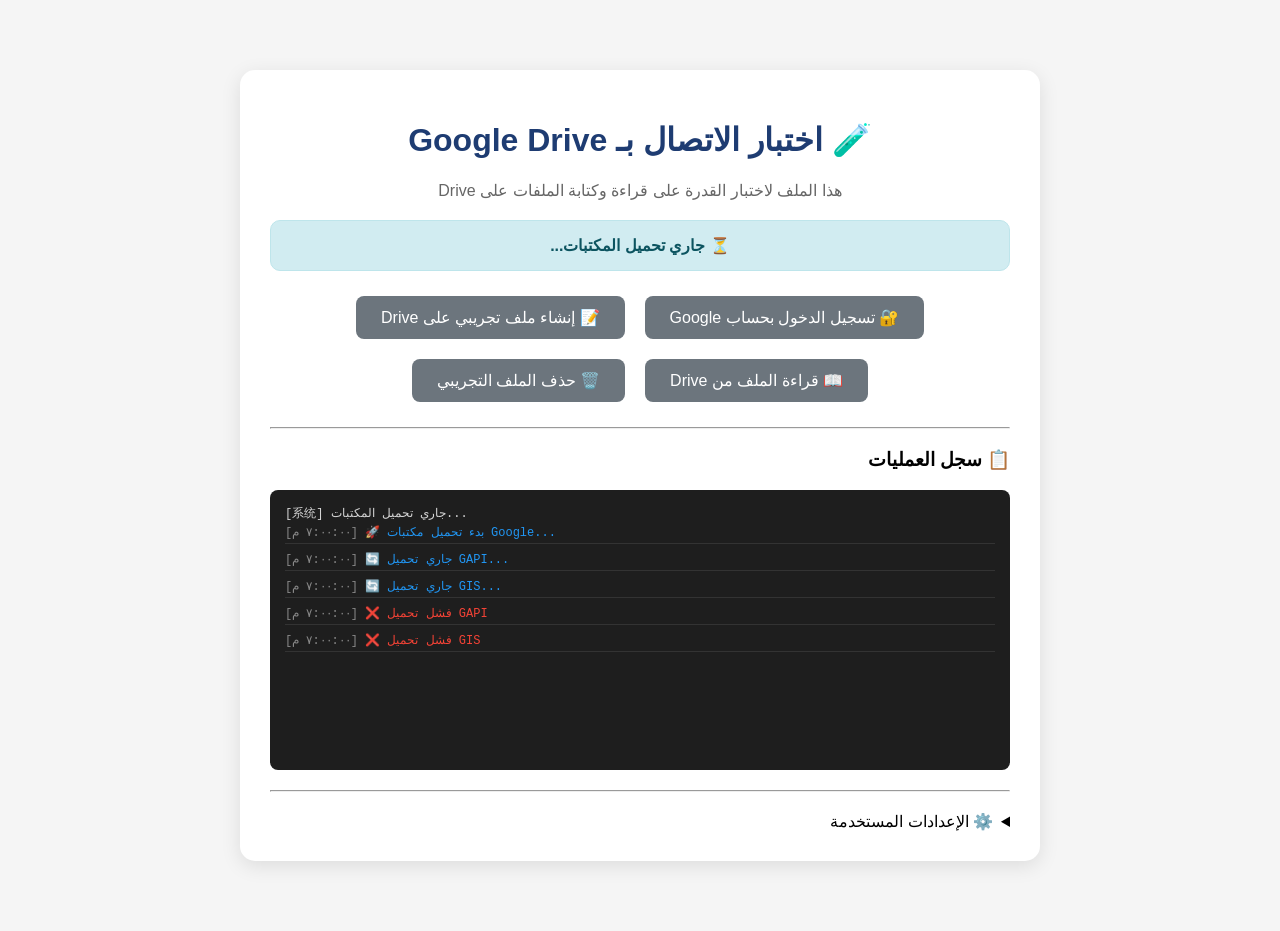
<file: drive_test.html>
<!DOCTYPE html>
<html lang="ar" dir="rtl">
<head>
    <meta charset="UTF-8">
    <meta name="viewport" content="width=device-width, initial-scale=1.0">
    <title>اختبار الاتصال بـ Google Drive</title>
    <style>
        body {
            font-family: 'Segoe UI', Tahoma, Geneva, Verdana, sans-serif;
            max-width: 800px;
            margin: 50px auto;
            padding: 20px;
            background: #f5f5f5;
            direction: rtl;
        }
        .container {
            background: white;
            border-radius: 15px;
            padding: 30px;
            box-shadow: 0 5px 20px rgba(0,0,0,0.1);
        }
        h1 { color: #1e3c72; text-align: center; }
        .status {
            padding: 15px;
            border-radius: 10px;
            margin: 20px 0;
            text-align: center;
            font-weight: bold;
        }
        .status.success { background: #d4edda; color: #155724; border: 1px solid #c3e6cb; }
        .status.error { background: #f8d7da; color: #721c24; border: 1px solid #f5c6cb; }
        .status.info { background: #d1ecf1; color: #0c5460; border: 1px solid #bee5eb; }
        .status.warning { background: #fff3cd; color: #856404; border: 1px solid #ffeeba; }
        button {
            background: #1e3c72;
            color: white;
            border: none;
            padding: 12px 25px;
            border-radius: 8px;
            font-size: 16px;
            cursor: pointer;
            margin: 5px;
            transition: all 0.3s;
        }
        button:hover { background: #2a5298; transform: scale(1.02); }
        button:disabled { background: #6c757d; cursor: not-allowed; }
        pre {
            background: #f8f9fa;
            padding: 15px;
            border-radius: 8px;
            overflow-x: auto;
            font-size: 12px;
            direction: ltr;
            text-align: left;
        }
        .log-area {
            background: #1e1e1e;
            color: #d4d4d4;
            padding: 15px;
            border-radius: 8px;
            font-family: monospace;
            font-size: 12px;
            height: 250px;
            overflow-y: auto;
            direction: ltr;
            text-align: left;
        }
        .flex-buttons {
            display: flex;
            justify-content: center;
            gap: 10px;
            flex-wrap: wrap;
            margin: 20px 0;
        }
        hr { margin: 20px 0; }
        .file-info {
            background: #e8f4f8;
            padding: 15px;
            border-radius: 8px;
            margin: 15px 0;
        }
        .loading {
            display: inline-block;
            width: 20px;
            height: 20px;
            border: 2px solid #f3f3f3;
            border-top: 2px solid #1e3c72;
            border-radius: 50%;
            animation: spin 1s linear infinite;
        }
        @keyframes spin {
            0% { transform: rotate(0deg); }
            100% { transform: rotate(360deg); }
        }
    </style>
</head>
<body>
    <div class="container">
        <h1>🧪 اختبار الاتصال بـ Google Drive</h1>
        <p style="text-align: center; color: #666;">هذا الملف لاختبار القدرة على قراءة وكتابة الملفات على Drive</p>
        
        <div id="status" class="status info">⏳ جاري تحميل المكتبات...</div>
        
        <div class="flex-buttons">
            <button id="loginBtn" onclick="authenticate()" disabled>🔐 تسجيل الدخول بحساب Google</button>
            <button id="writeBtn" onclick="writeTestFile()" disabled>📝 إنشاء ملف تجريبي على Drive</button>
            <button id="readBtn" onclick="readTestFile()" disabled>📖 قراءة الملف من Drive</button>
            <button id="deleteBtn" onclick="deleteTestFile()" disabled>🗑️ حذف الملف التجريبي</button>
        </div>
        
        <div id="fileInfo" class="file-info" style="display: none;">
            <strong>📄 معلومات الملف:</strong><br>
            <span id="fileDetails"></span>
        </div>
        
        <hr>
        <h3>📋 سجل العمليات</h3>
        <div id="logArea" class="log-area">
            [系统] جاري تحميل المكتبات...
        </div>
        
        <hr>
        <details>
            <summary>⚙️ الإعدادات المستخدمة</summary>
            <pre>
Client ID: 835944620738-jcl9dh4j2fjuut18vhvik3605t9k20m9.apps.googleusercontent.com
مجلد Drive: 1FlBXLupfXCICs6xt7xxEE02wr_cjAapC
النطاق (Scope): https://www.googleapis.com/auth/drive.file
            </pre>
        </details>
    </div>

    <script>
        // إعدادات OAuth (بدون Client Secret - باستخدام PKCE)
        const CONFIG = {
            clientId: '835944620738-jcl9dh4j2fjuut18vhvik3605t9k20m9.apps.googleusercontent.com',
            apiKey: 'AIzaSyBy4WRI3zkUwlCvbrXpB8o9ZbFMuH4AdGA',
            scope: 'https://www.googleapis.com/auth/drive.file',
            folderId: '1FlBXLupfXCICs6xt7xxEE02wr_cjAapC',
            testFileName: 'test_drive_connection.json'
        };

        let accessToken = null;
        let tokenClient = null;
        let gapiInited = false;
        let gisInited = false;
        let testFileId = null;

        // دالة لإضافة رسائل إلى سجل العمليات
        function addLog(message, type = 'info') {
            const logArea = document.getElementById('logArea');
            const time = new Date().toLocaleTimeString('ar-EG');
            const colors = { success: '#4caf50', error: '#f44336', info: '#2196f3', warning: '#ff9800' };
            const logEntry = document.createElement('div');
            logEntry.style.color = colors[type] || '#d4d4d4';
            logEntry.style.marginBottom = '5px';
            logEntry.style.borderBottom = '1px solid #333';
            logEntry.style.padding = '3px 0';
            logEntry.innerHTML = `<span style="color:#888;">[${time}]</span> ${message}`;
            logArea.appendChild(logEntry);
            logArea.scrollTop = logArea.scrollHeight;
            console.log(message);
        }

        function updateStatus(message, type = 'info') {
            const statusDiv = document.getElementById('status');
            statusDiv.innerHTML = message;
            statusDiv.className = `status ${type}`;
        }

        function setButtonsState(writeEnabled, readEnabled, deleteEnabled) {
            document.getElementById('writeBtn').disabled = !writeEnabled;
            document.getElementById('readBtn').disabled = !readEnabled;
            document.getElementById('deleteBtn').disabled = !deleteEnabled;
        }

        function enableLoginButton() {
            document.getElementById('loginBtn').disabled = false;
            updateStatus('✅ المكتبات جاهزة - اضغط "تسجيل الدخول"', 'success');
        }

        // تهيئة GAPI
        function initializeGapiClient() {
            addLog('🔄 جاري تهيئة GAPI...', 'info');
            gapi.client.init({
                apiKey: CONFIG.apiKey,
                discoveryDocs: ['https://www.googleapis.com/discovery/v1/apis/drive/v3/rest'],
            }).then(() => {
                gapiInited = true;
                addLog('✅ GAPI initialized بنجاح', 'success');
                if (gisInited) enableLoginButton();
            }).catch((error) => {
                addLog(`❌ خطأ في تهيئة GAPI: ${error.message}`, 'error');
            });
        }

        // تحميل GAPI
        function loadGAPI() {
            addLog('🔄 جاري تحميل GAPI...', 'info');
            const script = document.createElement('script');
            script.src = 'https://apis.google.com/js/api.js';
            script.onload = () => {
                addLog('✅ تم تحميل GAPI، جاري التهيئة...', 'success');
                gapi.load('client', initializeGapiClient);
            };
            script.onerror = () => {
                addLog('❌ فشل تحميل GAPI', 'error');
            };
            document.head.appendChild(script);
        }

        // تهيئة GIS
        function initializeGIS() {
            addLog('🔄 جاري تهيئة GIS...', 'info');
            tokenClient = google.accounts.oauth2.initTokenClient({
                client_id: CONFIG.clientId,
                scope: CONFIG.scope,
                callback: (tokenResponse) => {
                    if (tokenResponse.error) {
                        addLog(`❌ خطأ في المصادقة: ${tokenResponse.error}`, 'error');
                        updateStatus(`❌ فشل المصادقة: ${tokenResponse.error}`, 'error');
                        return;
                    }
                    accessToken = tokenResponse.access_token;
                    gapi.client.setToken({ access_token: accessToken });
                    localStorage.setItem('drive_test_token', accessToken);
                    addLog('✅ تم الحصول على access_token بنجاح!', 'success');
                    updateStatus('✅ تم تسجيل الدخول بنجاح! يمكنك الآن إنشاء ملف', 'success');
                    setButtonsState(true, true, true);
                    findExistingTestFile();
                },
            });
            gisInited = true;
            addLog('✅ GIS initialized بنجاح', 'success');
            if (gapiInited) enableLoginButton();
        }

        // تحميل GIS
        function loadGIS() {
            addLog('🔄 جاري تحميل GIS...', 'info');
            const script = document.createElement('script');
            script.src = 'https://accounts.google.com/gsi/client';
            script.onload = () => {
                addLog('✅ تم تحميل GIS، جاري التهيئة...', 'success');
                initializeGIS();
            };
            script.onerror = () => {
                addLog('❌ فشل تحميل GIS', 'error');
            };
            document.head.appendChild(script);
        }

        // بدء المصادقة
        async function authenticate() {
            if (!tokenClient) {
                addLog('❌ tokenClient غير جاهز. انتظر اكتمال التحميل', 'error');
                return;
            }
            addLog('🔐 بدء عملية المصادقة مع Google...', 'info');
            updateStatus('🔄 جاري المصادقة... انتظر النافذة المنبثقة', 'info');
            tokenClient.requestAccessToken({ prompt: 'consent' });
        }

        // البحث عن ملف التجربة الموجود
        async function findExistingTestFile() {
            if (!accessToken) return;
            
            try {
                addLog('🔍 البحث عن ملف تجريبي موجود...', 'info');
                const response = await gapi.client.drive.files.list({
                    q: `name='${CONFIG.testFileName}' and '${CONFIG.folderId}' in parents and trashed=false`,
                    fields: 'files(id, name, createdTime, modifiedTime)'
                });
                
                const files = response.result.files;
                if (files && files.length > 0) {
                    testFileId = files[0].id;
                    const created = new Date(files[0].createdTime).toLocaleString('ar-EG');
                    const modified = new Date(files[0].modifiedTime).toLocaleString('ar-EG');
                    addLog(`📄 وجد ملف موجود مسبقاً - المعرف: ${testFileId}`, 'info');
                    document.getElementById('fileDetails').innerHTML = `
                        <strong>المعرف:</strong> ${testFileId}<br>
                        <strong>تاريخ الإنشاء:</strong> ${created}<br>
                        <strong>آخر تعديل:</strong> ${modified}
                    `;
                    document.getElementById('fileInfo').style.display = 'block';
                } else {
                    addLog('📄 لا يوجد ملف تجريبي سابق', 'info');
                }
            } catch (error) {
                addLog(`⚠️ خطأ في البحث عن الملف: ${error.message}`, 'warning');
            }
        }

        // إنشاء ملف تجريبي
        async function writeTestFile() {
            if (!accessToken) {
                addLog('❌ لا يوجد access_token. يرجى تسجيل الدخول أولاً', 'error');
                return;
            }
            
            updateStatus('🔄 جاري إنشاء ملف على Drive...', 'info');
            addLog('📝 بدء إنشاء ملف تجريبي على Drive...', 'info');
            
            const testData = {
                testName: "اختبار الاتصال بـ Drive",
                timestamp: new Date().toISOString(),
                message: "تم إنشاء هذا الملف بنجاح! ✅",
                user: "DCHC Invoice System",
                version: "1.0",
                viewedInvoices: ["C25-25656|269044", "P25-11021|267786"]
            };
            
            const fileMetadata = {
                name: CONFIG.testFileName,
                parents: [CONFIG.folderId],
                mimeType: 'application/json'
            };
            
            const form = new FormData();
            form.append('metadata', new Blob([JSON.stringify(fileMetadata)], { type: 'application/json' }));
            form.append('file', new Blob([JSON.stringify(testData, null, 2)], { type: 'application/json' }));
            
            try {
                const response = await fetch('https://www.googleapis.com/upload/drive/v3/files?uploadType=multipart', {
                    method: 'POST',
                    headers: { 'Authorization': `Bearer ${accessToken}` },
                    body: form
                });
                
                const data = await response.json();
                
                if (data.id) {
                    testFileId = data.id;
                    addLog(`✅ تم إنشاء الملف بنجاح!`, 'success');
                    addLog(`📄 معرف الملف: ${data.id}`, 'success');
                    updateStatus('✅ تم إنشاء الملف بنجاح!', 'success');
                    
                    document.getElementById('fileDetails').innerHTML = `
                        <strong>المعرف:</strong> ${data.id}<br>
                        <strong>اسم الملف:</strong> ${CONFIG.testFileName}<br>
                        <strong>تاريخ الإنشاء:</strong> ${new Date().toLocaleString('ar-EG')}
                    `;
                    document.getElementById('fileInfo').style.display = 'block';
                } else {
                    throw new Error(data.error?.message || 'فشل إنشاء الملف');
                }
            } catch (error) {
                addLog(`❌ فشل إنشاء الملف: ${error.message}`, 'error');
                updateStatus('❌ فشل إنشاء الملف', 'error');
            }
        }

        // قراءة الملف من Drive
        async function readTestFile() {
            if (!accessToken) {
                addLog('❌ لا يوجد access_token. يرجى تسجيل الدخول أولاً', 'error');
                return;
            }
            
            if (!testFileId) {
                await findExistingTestFile();
                if (!testFileId) {
                    addLog('❌ لا يوجد ملف تجريبي. قم بإنشاء ملف أولاً', 'error');
                    return;
                }
            }
            
            updateStatus('🔄 جاري قراءة الملف من Drive...', 'info');
            addLog(`📖 محاولة قراءة الملف (ID: ${testFileId})...`, 'info');
            
            try {
                const response = await gapi.client.drive.files.get({
                    fileId: testFileId,
                    alt: 'media'
                });
                
                const data = JSON.parse(response.body);
                addLog(`✅ تم قراءة الملف بنجاح!`, 'success');
                addLog(`📦 محتوى الملف:`, 'info');
                addLog(JSON.stringify(data, null, 2), 'info');
                updateStatus('✅ تم قراءة الملف بنجاح!', 'success');
            } catch (error) {
                addLog(`❌ فشل قراءة الملف: ${error.message}`, 'error');
                updateStatus('❌ فشل قراءة الملف', 'error');
            }
        }

        // حذف الملف التجريبي
        async function deleteTestFile() {
            if (!accessToken) {
                addLog('❌ لا يوجد access_token. يرجى تسجيل الدخول أولاً', 'error');
                return;
            }
            
            if (!testFileId) {
                await findExistingTestFile();
                if (!testFileId) {
                    addLog('❌ لا يوجد ملف تجريبي للحذف', 'error');
                    return;
                }
            }
            
            if (!confirm('هل أنت متأكد من حذف الملف التجريبي من Drive؟')) {
                addLog('🚫 تم إلغاء عملية الحذف', 'warning');
                return;
            }
            
            updateStatus('🔄 جاري حذف الملف...', 'info');
            addLog(`🗑️ محاولة حذف الملف (ID: ${testFileId})...`, 'warning');
            
            try {
                await gapi.client.drive.files.delete({
                    fileId: testFileId
                });
                
                addLog(`✅ تم حذف الملف بنجاح!`, 'success');
                updateStatus('✅ تم حذف الملف بنجاح!', 'success');
                testFileId = null;
                document.getElementById('fileInfo').style.display = 'none';
            } catch (error) {
                addLog(`❌ فشل حذف الملف: ${error.message}`, 'error');
                updateStatus('❌ فشل حذف الملف', 'error');
            }
        }

        // بدء التهيئة عند تحميل الصفحة
        window.onload = () => {
            addLog('🚀 بدء تحميل مكتبات Google...', 'info');
            loadGAPI();
            loadGIS();
        };
    </script>
</body>
</html>
</file>
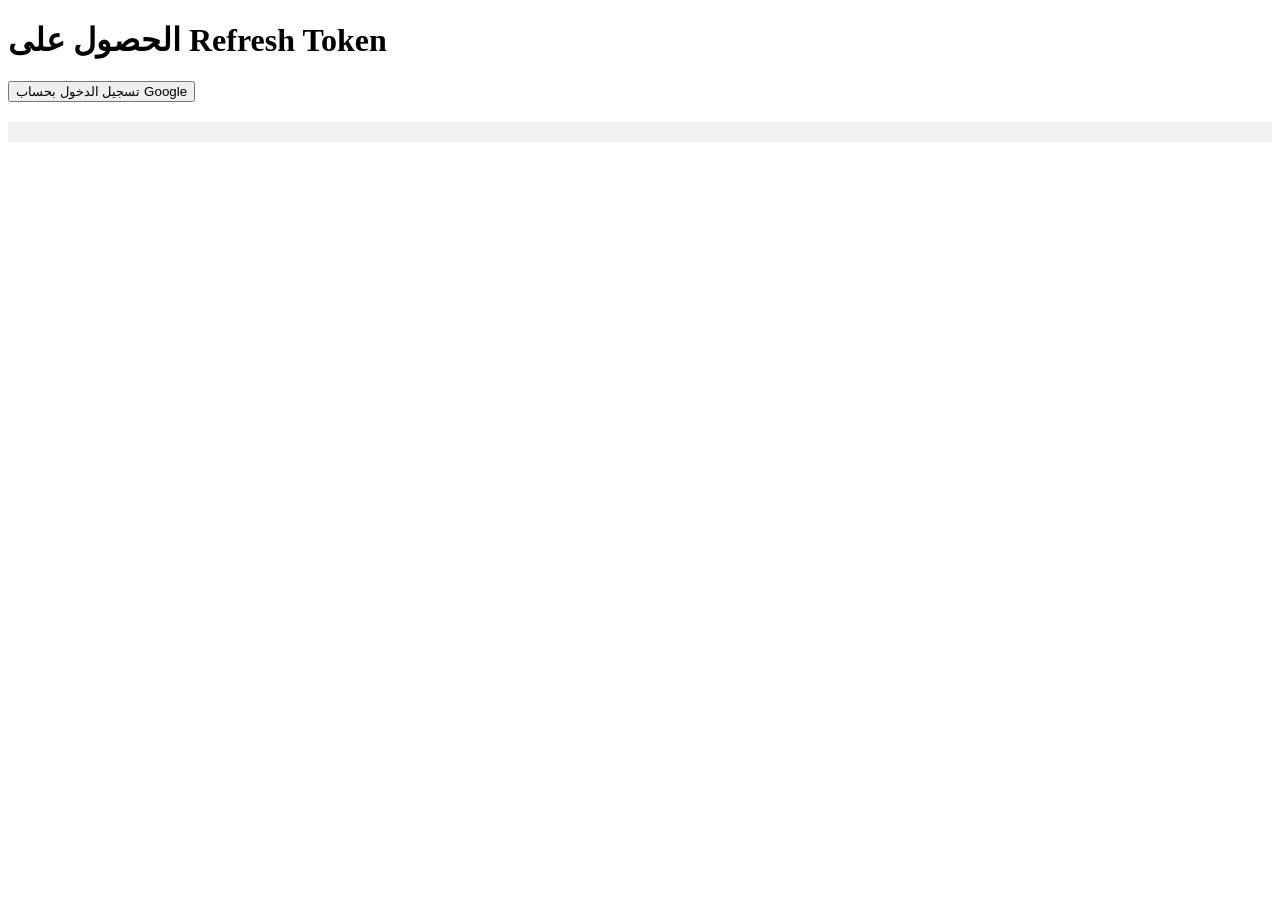
<file: get_refresh_token.html>
<!DOCTYPE html>
<html>
<head>
    <title>Get Refresh Token</title>
</head>
<body>
    <h1>الحصول على Refresh Token</h1>
    <button id="authBtn">تسجيل الدخول بحساب Google</button>
    <pre id="output" style="margin-top:20px; background:#f0f0f0; padding:10px;"></pre>
    
    <script>
        const CLIENT_ID = '835944620738-jcl9dh4j2fjuut18vhvik3605t9k20m9.apps.googleusercontent.com';
        const CLIENT_SECRET = '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';
        const REDIRECT_URI = window.location.href.split('?')[0];
        const SCOPE = 'https://www.googleapis.com/auth/drive.file';
        
        document.getElementById('authBtn').onclick = () => {
            const authUrl = 'https://accounts.google.com/o/oauth2/auth?' + new URLSearchParams({
                client_id: CLIENT_ID,
                redirect_uri: REDIRECT_URI,
                response_type: 'code',
                scope: SCOPE,
                access_type: 'offline',
                prompt: 'consent'
            });
            window.location.href = authUrl;
        };
        
        // معالجة إعادة التوجيه وتبادل الكود
        const urlParams = new URLSearchParams(window.location.search);
        const code = urlParams.get('code');
        
        if (code) {
            document.getElementById('output').innerText = 'جاري استبدال الكود بـ Refresh Token...';
            
            fetch('https://oauth2.googleapis.com/token', {
                method: 'POST',
                headers: { 'Content-Type': 'application/x-www-form-urlencoded' },
                body: new URLSearchParams({
                    code: code,
                    client_id: CLIENT_ID,
                    client_secret: CLIENT_SECRET,
                    redirect_uri: REDIRECT_URI,
                    grant_type: 'authorization_code'
                })
            })
            .then(response => response.json())
            .then(data => {
                if (data.refresh_token) {
                    document.getElementById('output').innerHTML = `
                        ✅ تم الحصول على Refresh Token بنجاح!<br><br>
                        <strong>انسخ هذا الرمز وضعه في script.js:</strong><br>
                        <code style="background:#333; color:#0f0; display:block; padding:10px; margin-top:10px;">${data.refresh_token}</code>
                    `;
                } else if (data.error) {
                    document.getElementById('output').innerHTML = `❌ خطأ: ${data.error_description || data.error}`;
                }
            })
            .catch(error => {
                document.getElementById('output').innerHTML = `❌ خطأ: ${error.message}`;
            });
        }
    </script>
</body>
</html>
</file>
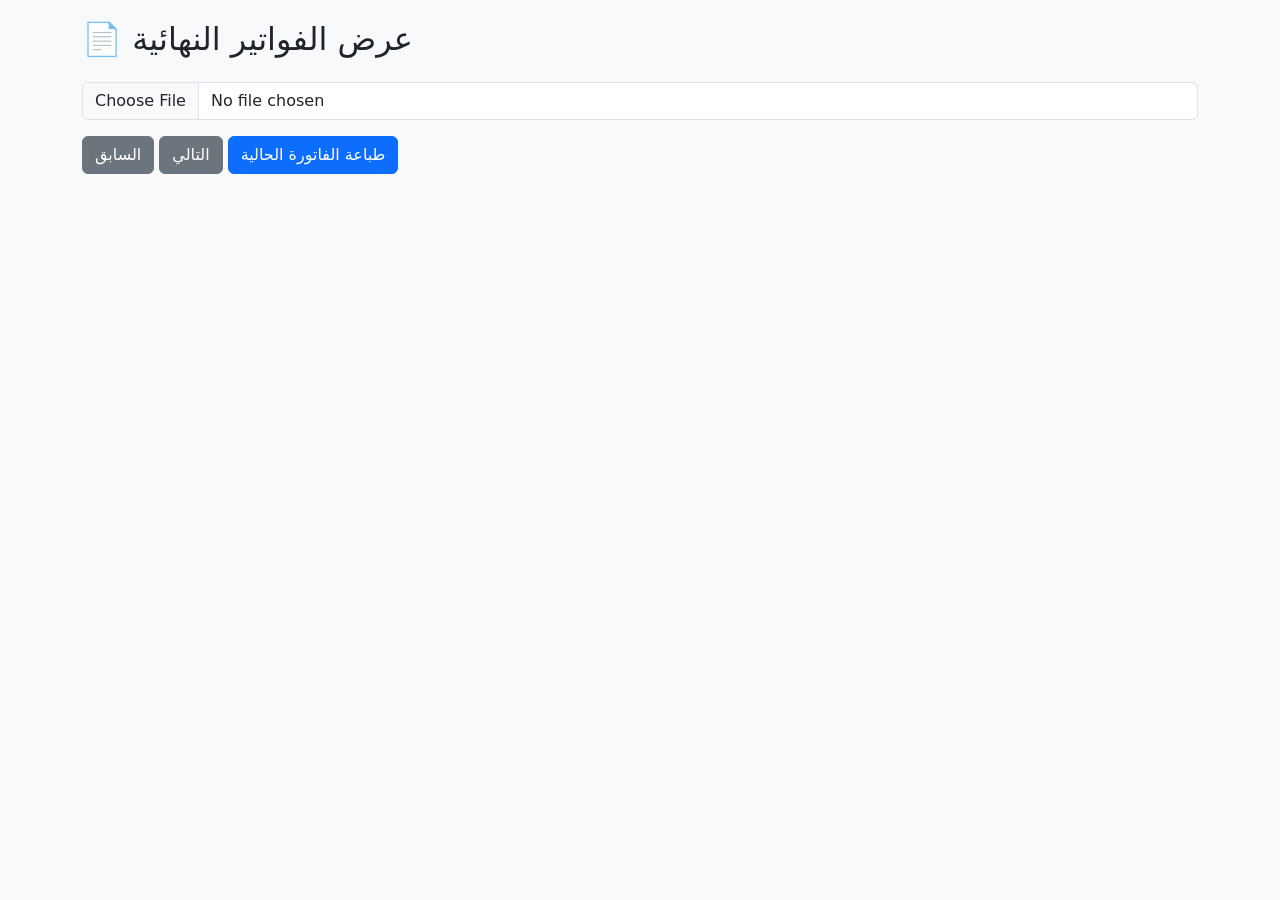
<file: index.html.html>
<!DOCTYPE html>
<html lang="ar">
<head>
<meta charset="UTF-8">
<title>الفواتير النهائية</title>
<link href="https://cdn.jsdelivr.net/npm/bootstrap@5.3.0/dist/css/bootstrap.min.css" rel="stylesheet">
<style>
  body { padding: 20px; background: #f8f9fa; }
  .invoice { background: #fff; padding: 20px; border-radius: 8px; margin-bottom: 20px; }
  th, td { text-align: center; font-size: 0.85rem; }
  .nav-buttons { margin-bottom: 15px; }
  .invoice-header p { margin-bottom: 5px; }
</style>
</head>
<body>
<div class="container">
  <h2 class="mb-4">📄 عرض الفواتير النهائية</h2>

  <div class="mb-3">
    <input type="file" id="xmlFileInput" class="form-control" accept=".xml">
  </div>

  <div class="nav-buttons mb-3">
    <button class="btn btn-secondary" onclick="prevInvoice()">السابق</button>
    <button class="btn btn-secondary" onclick="nextInvoice()">التالي</button>
    <button class="btn btn-primary" onclick="printInvoice()">طباعة الفاتورة الحالية</button>
  </div>

  <div id="invoiceDiv"></div>
</div>

<script>
let invoices = [];
let currentIndex = 0;

document.getElementById('xmlFileInput').addEventListener('change', function(e){
  const file = e.target.files[0];
  if (!file) return;
  const reader = new FileReader();
  reader.onload = function(event) {
    parseXML(event.target.result);
  };
  reader.readAsText(file);
});

function parseXML(xmlText) {
  const parser = new DOMParser();
  const xml = parser.parseFromString(xmlText, "application/xml");
  invoices = Array.from(xml.getElementsByTagName("invoice"));
  currentIndex = 0;
  renderInvoice(currentIndex);
}

function renderInvoice(index) {
  if (invoices.length === 0) {
    document.getElementById("invoiceDiv").innerHTML = "<p>لا توجد فواتير للعرض</p>";
    return;
  }

  const inv = invoices[index];
  const finalNumber = inv.getAttribute("final-number") || '';
  const draftNumber = inv.getAttribute("draft-number") || '';
  const date = inv.getAttribute("finalized-date")?.split("T")[0] || '';
  const customer = inv.getAttribute("payee-customer-id") || '';
  const currency = inv.getAttribute("currency") || '';
  
  const charges = Array.from(inv.getElementsByTagName("charge"));
  const firstCharge = charges[0];
  const exchangeRate = firstCharge ? parseFloat(firstCharge.getAttribute("exchange-rate") || 1) : 1;

  // حساب الإجمالي دولار
  let sumAmountConverted = 0;
  charges.forEach(ch => {
    sumAmountConverted += parseFloat(ch.getAttribute("amount") || 0) / exchangeRate;
  });
  sumAmountConverted = sumAmountConverted.toFixed(2);

  // صافي الفاتورة مقيم
  const netInvoiceLocal = (sumAmountConverted * exchangeRate).toFixed(2);

  // حساب الضريبة الكلية
  let totalTax = 0;
  charges.forEach(ch => {
    const taxEl = ch.getElementsByTagName("tax")[0];
    if (taxEl) totalTax += parseFloat(taxEl.getAttribute("amount") || 0);
  });
  totalTax = totalTax.toFixed(2);

  // جمع المعلمات
  const params = {};
  Array.from(inv.getElementsByTagName("parameter")).forEach(p => {
    const key = p.getAttribute("reportable-field") || p.getAttribute("metafield-id");
    params[key] = p.getAttribute("value");
  });

  let html = `<div class="invoice">`;
  html += `<div class="invoice-header">
    <h4>فاتورة رقم: ${finalNumber} (مسودة: ${draftNumber})</h4>
    <p>العميل: ${customer} | التاريخ: ${date} | رقم البوليصة: ${params["BL Number"] || params["رقم البوليصه"] || ''} | العملة: ${currency} | معدل الصرف: ${exchangeRate}</p>
  </div>`;

  html += `<table class="table table-bordered table-sm">
    <thead>
      <tr>
        <th>الوصف</th>
        <th>الكمية</th>
        <th>عدد الأيام</th>
        <th>تاريخ الصرف</th>
        <th>نوع الخدمة</th>
        <th>المبلغ بعد تحويل العملة</th>
      </tr>
    </thead>
    <tbody>`;

  charges.forEach(ch => {
    const desc = ch.getAttribute("description") || '';
    const type = ch.getAttribute("event-type-id") || '';
    const qty = parseFloat(ch.getAttribute("quantity") || 0);
    const amount = (parseFloat(ch.getAttribute("amount") || 0) / exchangeRate).toFixed(2);

    let days = '';
    const from = ch.getAttribute("event-performed-from");
    const to = ch.getAttribute("event-performed-to");
    if (from && to) {
      const dFrom = new Date(from);
      const dTo = new Date(to);
      days = Math.ceil((dTo - dFrom)/(1000*60*60*24)) + 1;
    }

    const paidThru = ch.getAttribute("paid-thru-day")?.split("T")[0] || '';

    html += `<tr>
      <td>${desc}</td>
      <td>${qty}</td>
      <td>${days}</td>
      <td>${paidThru}</td>
      <td>${type}</td>
      <td>${amount}</td>
    </tr>`;
  });

  html += `</tbody></table>`;

  // عرض المبالغ النهائية بعد التعديل
  html += `<h5>الإجمالي دولار: ${sumAmountConverted} ${currency}</h5>`;
  html += `<h5>صافي الفاتورة مقيم: ${netInvoiceLocal} ${currency}</h5>`;
  html += `<h5>الضريبة الكلية: ${totalTax} ${currency}</h5>`;
  html += `<h5>صافي الفاتورة + الضريبة الكلية: ${(parseFloat(netInvoiceLocal) + parseFloat(totalTax)).toFixed(2)} ${currency}</h5>`;
  
  html += `</div>`;

  document.getElementById("invoiceDiv").innerHTML = html;
}

function prevInvoice() { if (currentIndex > 0) { currentIndex--; renderInvoice(currentIndex); } }
function nextInvoice() { if (currentIndex < invoices.length - 1) { currentIndex++; renderInvoice(currentIndex); } }
function printInvoice() { 
  const printWindow = window.open('', '', 'height=600,width=1200');
  printWindow.document.write('<html><head><title>فاتورة</title></head><body>');
  printWindow.document.write(document.getElementById("invoiceDiv").innerHTML);
  printWindow.document.write('</body></html>');
  printWindow.print();
}
</script>
</body>
</html>
</file>
